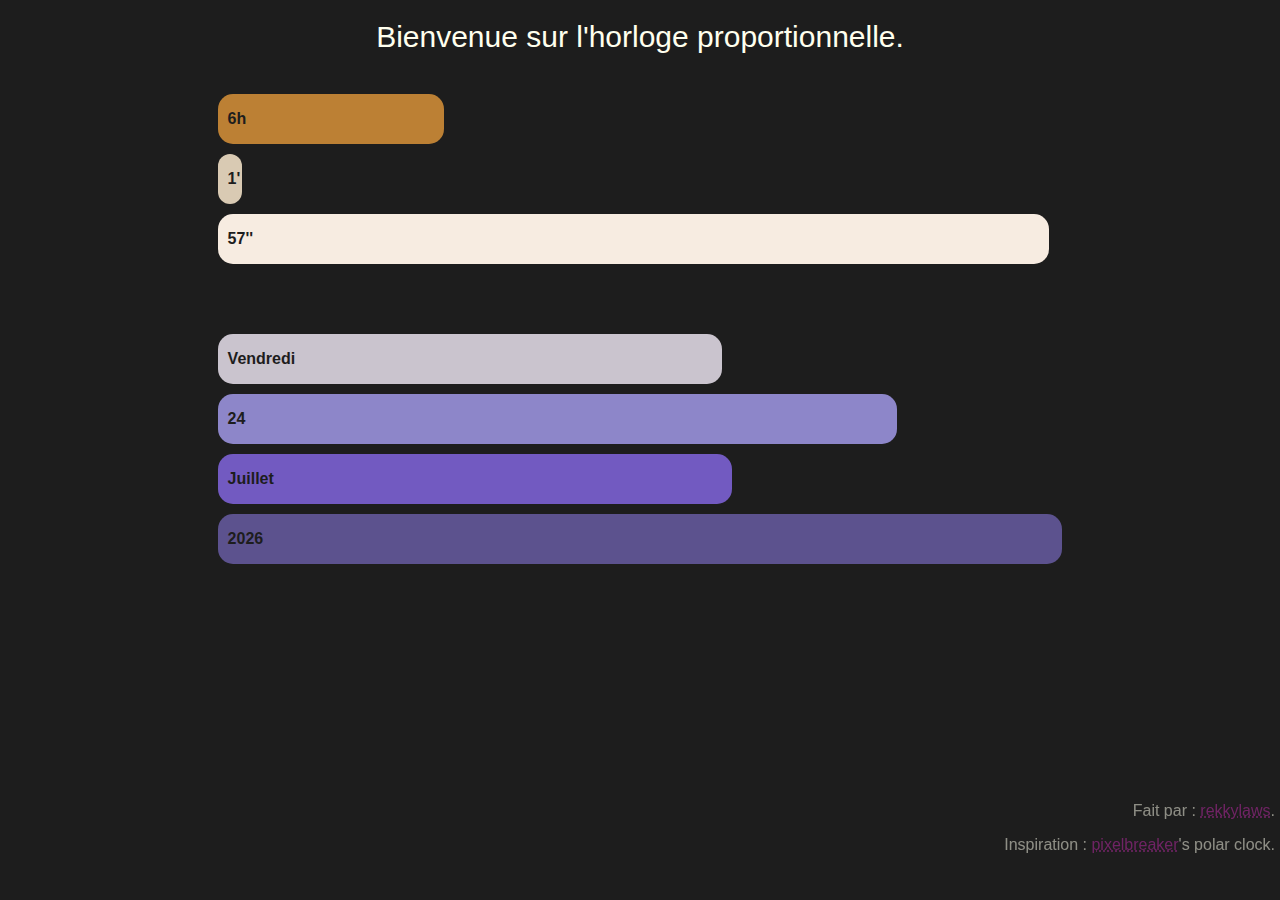
<file: old/index.html>
<!DOCTYPE html>
<html>
<head>
  <meta charset="utf-8">
  <meta name="viewport" content="width=device-width, initial-scale=1">
  <title>Horloge</title>
  <link rel="stylesheet" type="text/css" href="style.css">
  <script type="text/javascript" src="script.js"></script>
</head>
<body onload="loader();">
  <div id="banner">
    Bienvenue sur l'horloge proportionnelle.
  </div>
  <div id="clock">
    <div id="hours" class="indicateurs"></div>
    <div id="minutes" class="indicateurs"></div>
    <div id="seconds" class="indicateurs"></div>
    <div id="separator" class="indicateurs"></div>
    <div id="dayW" class="indicateurs"></div>
    <div id="dayM" class="indicateurs"></div>
    <div id="month" class="indicateurs"></div>
    <div id="year" class="indicateurs"></div>
  </div>
  <div id="credits">
    <p>Fait par : <a target="blank" href="https://github.com/rekky1aws">rekkylaws</a>.</p>
    <p>Inspiration : <a target="blank" href="http://blog.pixelbreaker.com/polarclock/">pixelbreaker</a>'s polar clock.</p>
    
  </div>
</body>
</html>
</file>
<file: old/style.css>
body{
	background-color: #1D1D1D;
	color:  #FFFFEE;
	font-family: Helvetice, sans-serif;
}

a{
	color: #c22bab;
	text-decoration: underline dotted;
}

#banner {
	text-align: center;
	font-size: 30px;
	margin-top:  20px;
	margin-bottom:  20px;
}

#clock{
	width: auto;
	margin: 0px 15%;
	padding: 10px;
	/*border: 2px solid white;*/
}

#credits{
	float: right;
	text-align:  right;
	bottom:  30px;
	right:  5px;
	position: fixed;
	opacity: 50%;
}

.indicateurs{
	height: 50px;
	/*border: 2px dotted white;*/
	margin: 10px;
	border-radius:  15px;
	/*text-align:  center;*/
	overflow: hidden;
	line-height: 50px;
	padding-left: 10px;
	color:  #1D1D1D;
	font-weight: bold;

}

#hours{
	background-color: #BC8034;
}

#minutes{
	background-color: #D9CAB3;
}

#seconds{
	background-color: #F7ECE1;
	margin-bottom: 30px;
}

#separator{
	height: 30px;
}

#dayW{
	background-color: #CAC4CE;
}

#dayM{
	background-color: #8D86C9;
}

#month{
	background-color: #725AC1;
}

#year{
	background-color: #5C528E;
	width: inherit;
}
</file>
